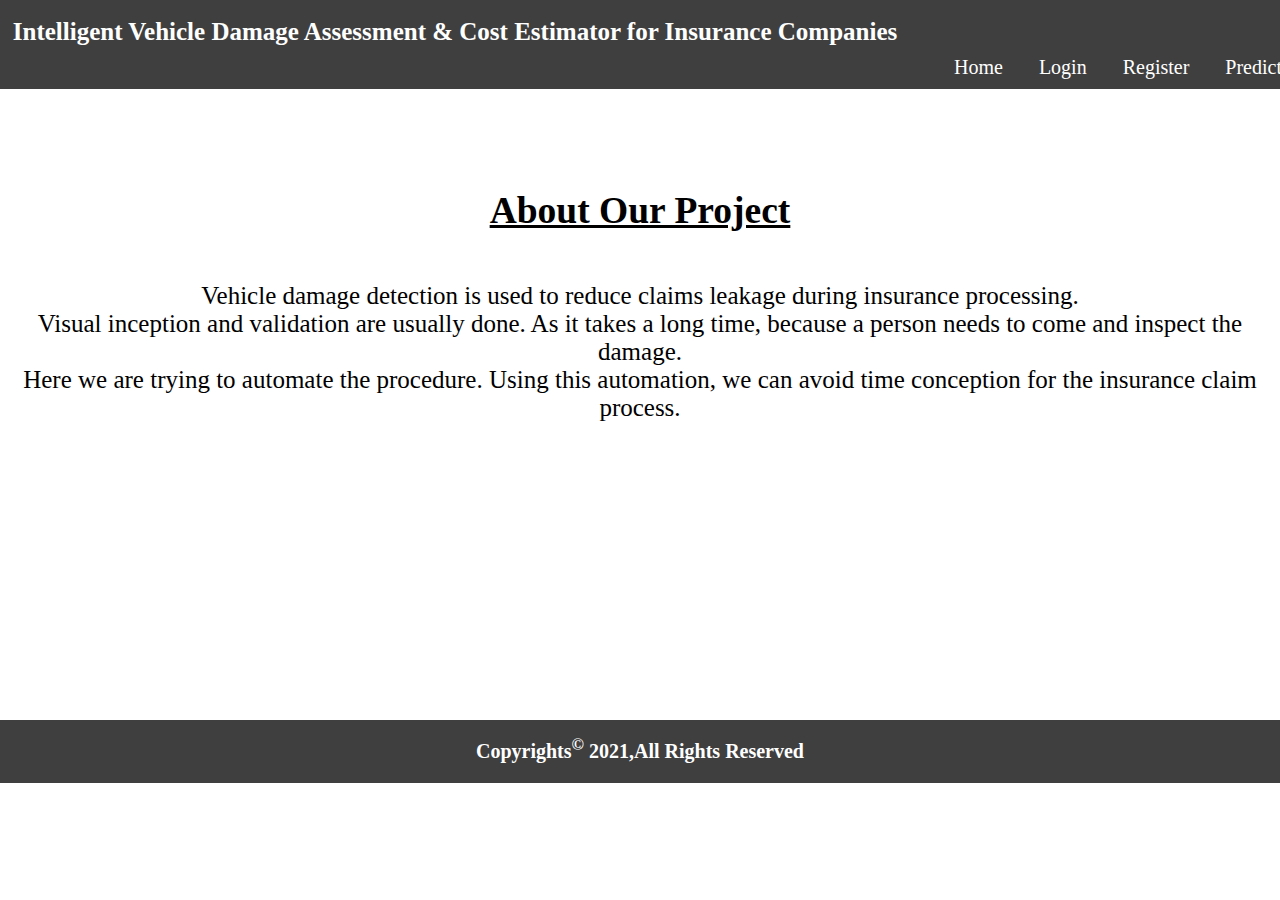
<file: Project Development Phase/Sprint 1/login page/Index page.html>
<!DOCTYPE html>
<html lang="en">
<head>
    <title>Home</title>
    <link rel="stylesheet" type="text/css" href="index.css">
</head>
<body>
    <div class="head">
        <br><h1 class="name">Intelligent Vehicle Damage Assessment & Cost Estimator for Insurance Companies</h1>
        <nav>
            <ul>
                <a href="Index page.html" >Home</a>
                <a href="Login page.html" >Login</a>
                <a href="Register page.html" >Register</a>
                <a href="Prediction page.html" >Prediction</a>
            </ul>
        </nav>
    </div>
    <div class="para">
        <h2>About Our Project</h2>
        <p>Vehicle damage detection is used to reduce claims leakage during insurance processing.<br>
        Visual inception and validation are usually done. As it takes a long time, because a person needs to come and inspect the damage.<br>
        Here we are trying to automate the procedure. Using this automation, we can avoid time conception for the insurance claim process.</p>
    </div>
    <br>
    <div >
            <h5 class="rights" >Copyrights<sup>©</sup> 2021,All Rights Reserved<br></h5>
    </div>
</body>
</html>
</file>
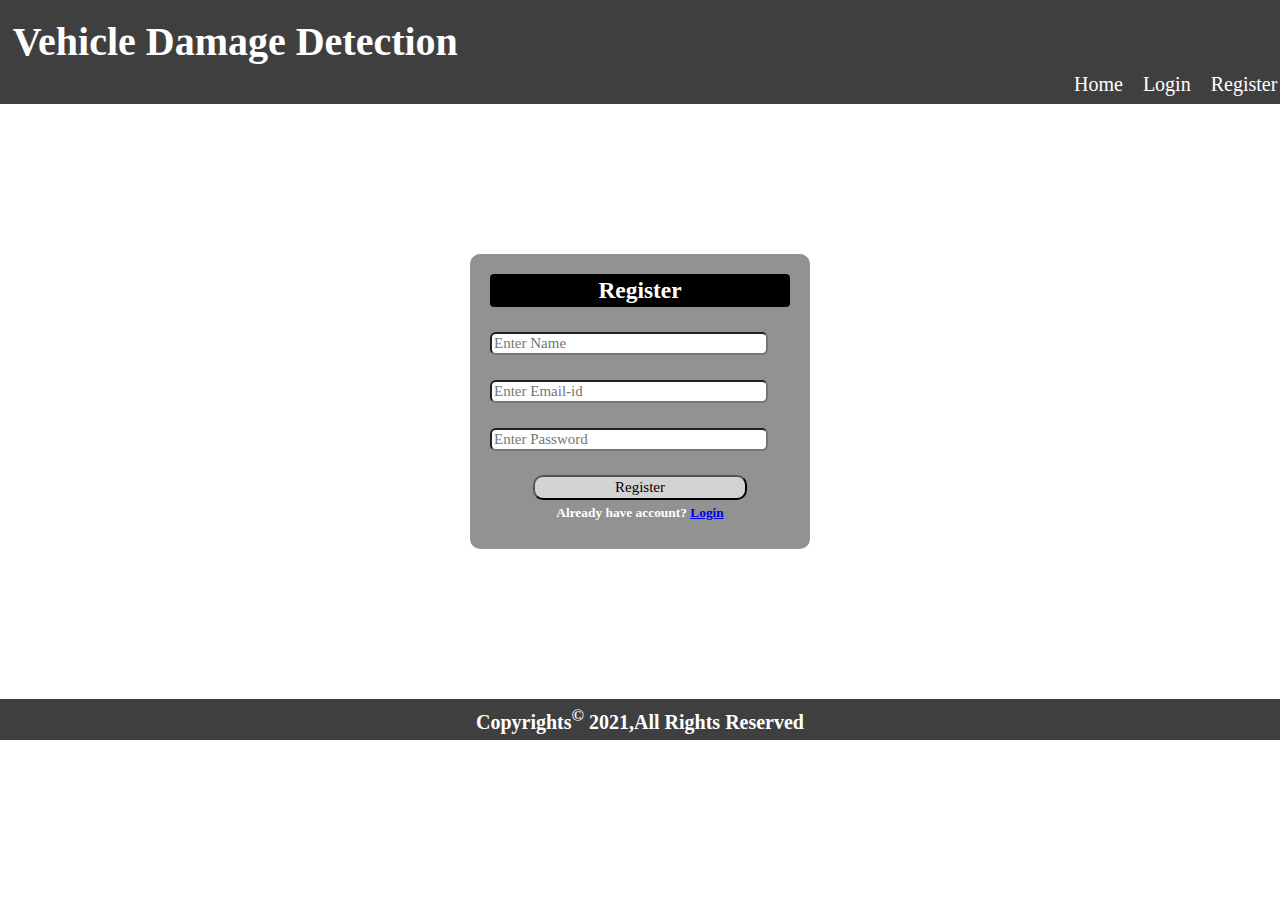
<file: Project Development Phase/Sprint 1/register page/Register page.html>
<!DOCTYPE html>
<html lang="en">
<head>
    <title>Register</title>
    <link rel="stylesheet" type="text/css" href="register.css">
</head>
<body>
    <div class="head">
        <br><h1 class="name">Vehicle Damage Detection</h1>
        <nav>
            <ul>
                <a href="Index page.html" >Home</a>
                <a href="Login page.html" >Login</a>
                <a href="Register page.html" >Register</a>
            </ul>
        </nav>
    </div>
    <div class="details">
        <h3>Register</h3>
        <form action="">
            <div class="input">
                <br>
                <span><input type="text" id="name" placeholder="Enter Name"></span>
            </div>
            <div class="input">
                <br>
                <span><input type="email" name="email" id="email" placeholder="Enter Email-id"></span>
            </div>
            <div class="input">
                <br>
                <span><input type="password" name="pwd" id="pwd" placeholder="Enter Password"></span><br>
            </div>
            <br>
            <div class="btn">
                <span><button type="submit">Register</button></span>
            </div>
            <h6>Already have account? <a href="Login page.html" >Login</a></h6>
        </form>
    </div>
    <div>
            <h5 class="rights" >Copyrights<sup>©</sup> 2021,All Rights Reserved</h5>
    </div>
</body>
</html>
</file>
<file: Project Development Phase/Sprint 1/login page/index.css>
*{
    margin-top:auto;
    margin-left: auto;
    margin-right: auto;
    margin-bottom: auto;
    font-family: 'Calibri';
}
.name{
    padding-left: 1%;
    font-size: 25px;
    color: white;
    text-align: left;
    align-items: center;
    
}
nav{
    display: flex;
    text-align: right;
    font-size: 20px;
    padding-left: 70%;
    padding-right: 20%;
    
}
nav  ul a{
    color: white;
    text-decoration-line: none;
    position:relative;
    padding: 10px 18px;

}
nav ul{
    display: flex;
}
nav :hover
{
    color: red;
    
}
.head{
    background-color: rgb(64, 63, 63);
}
.rights{
    text-align: center;
    color: white;
    font-size: 20px;
    padding-top: 15px;
    padding-bottom: 20px;
    background-color:  rgb(64, 63, 63);

}
span{
    padding-left: 5%;
    padding-right: 5%;

}
.image{
    padding-left: 5%;
    padding-right: 5%;

}

.para{
    text-align: center;
    font-family: 'Calibri';
    font-size: 25px;
    padding-bottom: 280px;
}
.para h2{
    color: rgb(0, 0, 0);
    padding: 100px 20px 50px;
    text-decoration: underline;
    text-decoration-color: black;
}
</file>
<file: Project Development Phase/Sprint 1/register page/register.css>
*{
    margin-top:auto;
    margin-left: auto;
    margin-right: auto;
    margin-bottom: auto;
    font-family: 'Calibri';
}
.name{
    padding-left: 1%;
    font-size: 40px;
    color: white;
    text-align: left;
    align-items: center;
    
}
.details{
    width: 300px;
    height: 265px;
    margin: 150px auto;
    padding: 20px 20px 10px;
    background-color: rgb(38, 37, 37,.5);
    color: white;
    font-size: 20px;
    border-radius: 10px;

}
.details h3{
    text-align: center;
    background-color: black;
    border-radius: 4px;
    padding: 3px ;

} 
.details h6{
    text-align: center;
    padding-top: 5px ;

} 
.input input{
    width: 90%;
    font-size: .75em;
    border-radius: 6px;
}
.btn {
    width: 90%;
    text-align: center;
    
} 
button{
    background-color: lightgray;
    color: black;
    padding: 2px 80px;
    border-radius: 10px;
    font-size: 15px;
    

}
button:hover {
    padding: 3px 81px;
    background-color: lightgray;
    color: red;
    
} 
nav{
    display: flex;
    text-align: right;
    font-size: 20px;
    padding-left: 80%;
    padding-right: 10%;
    
}
nav  ul a{
    color: white;
    text-decoration-line: none;
    position:relative;
    padding: 8px 10px;

}
nav :hover
{
    color: red;
    
}
nav ul{
    display: flex;
}
.head{
    background-color: rgb(64, 63, 63);
}
.rights{
    text-align: center;color: white;
    font-size: 20px;
    padding-top: 7px;
    padding-bottom: 6px;
    background-color:  rgb(64, 63, 63);
}
.input :focus{
    background-color: lightgray;
}
</file>
